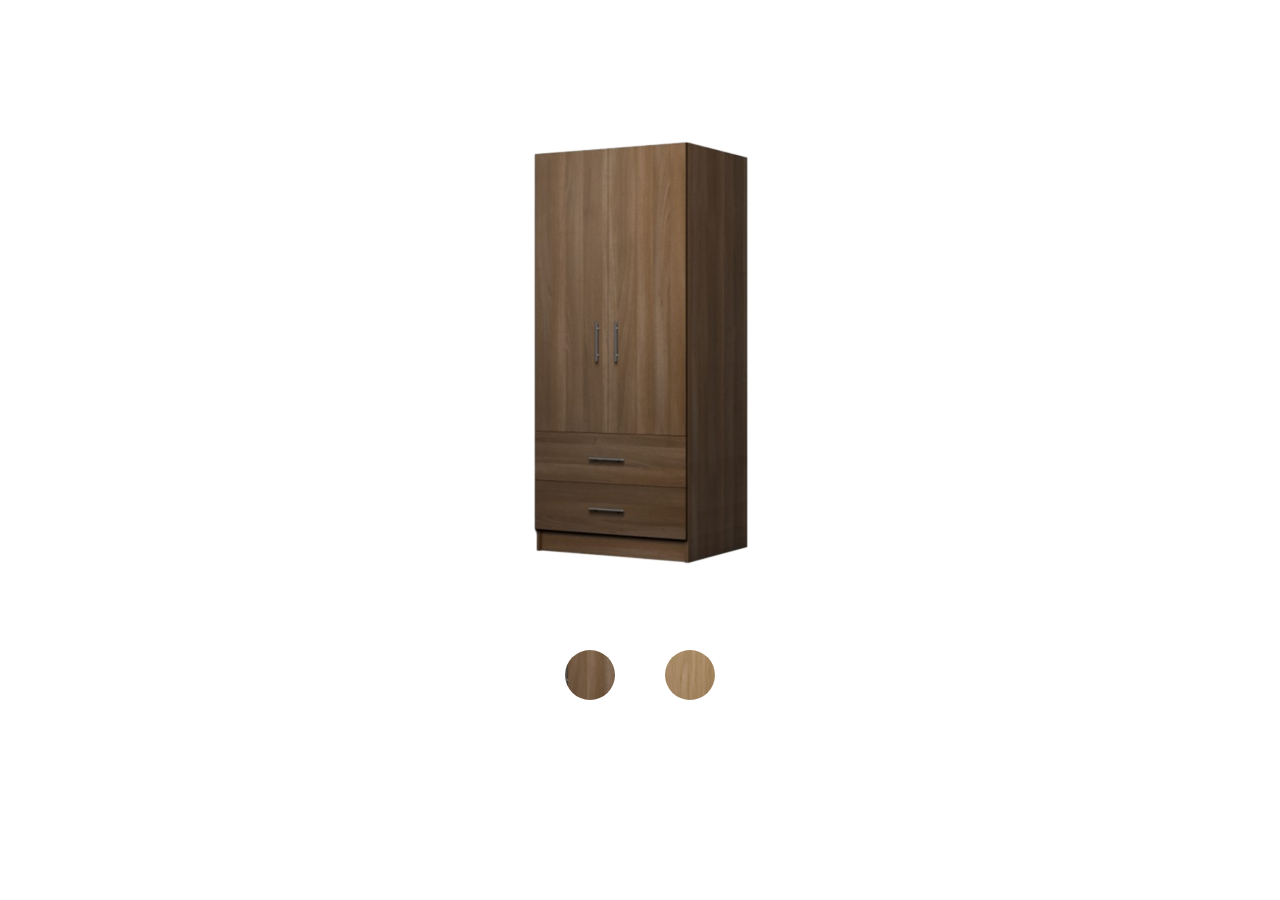
<file: wardrobe/index.html>
<!DOCTYPE html>
<html lang="en">

<head>
    <meta charset="UTF-8">
    <meta http-equiv="X-UA-Compatible" content="IE=edge">
    <meta name="viewport" content="width=device-width, initial-scale=1.0">
    <link rel="stylesheet" href="./style.css">
    <title>Wardrobe</title>
</head>

<body>
    <div class="container">
        <div class="image-container">
            <img src="./png/wardrobe-dark.png" alt="Dark" class="image wardrobe-dark" data-color="dark">
            <img src="./png/wardrobe-light.png" alt="Light" class="image wardrobe-light" data-color="light">
        </div>
        <div class="button-container">
            <button class="button button-dark" data-color="dark"></button>
            <button class="button button-light" data-color="light"></button>
        </div>
    </div>

    <script src="./index.js"></script>
</body>

</html>
</file>
<file: wardrobe/style.css>
* {
    box-sizing: border-box;
    margin: 0;
    padding: 0;
}

.container {
    position: relative;
    width: calc(100% - 40px);
    max-width: 1440px;
    height: 100vh;
    padding: 0 20px;
    margin: 0 auto;
    display: flex;
    flex-direction: column;
    justify-content: space-around;
    align-items: center;
}

.image-container {
    position: absolute;
    top: 100px;
    width: 500px;
    height: 500px;
}

.image {
    position: absolute;
    transition: opacity 1s linear;
}

.wardrobe-dark {
    opacity: 1;
}

.wardrobe-light {
    opacity: 0;
}

.button-container {
    position: absolute;
    top: 650px;
    width: 150px;
    display: flex;
    justify-content: space-between;
}

.button {
    width: 50px;
    height: 50px;
    cursor: pointer;
    border: none;
    border-radius: 50%;
    background: transparent;
    background-size: auto;
    background-repeat: no-repeat;
    background-position: center;
}

.button-dark {
    background-image: url(./png/wardrobe-dark.png);
}

.button-light {
    background-image: url(./png/wardrobe-light.png);
}
</file>
